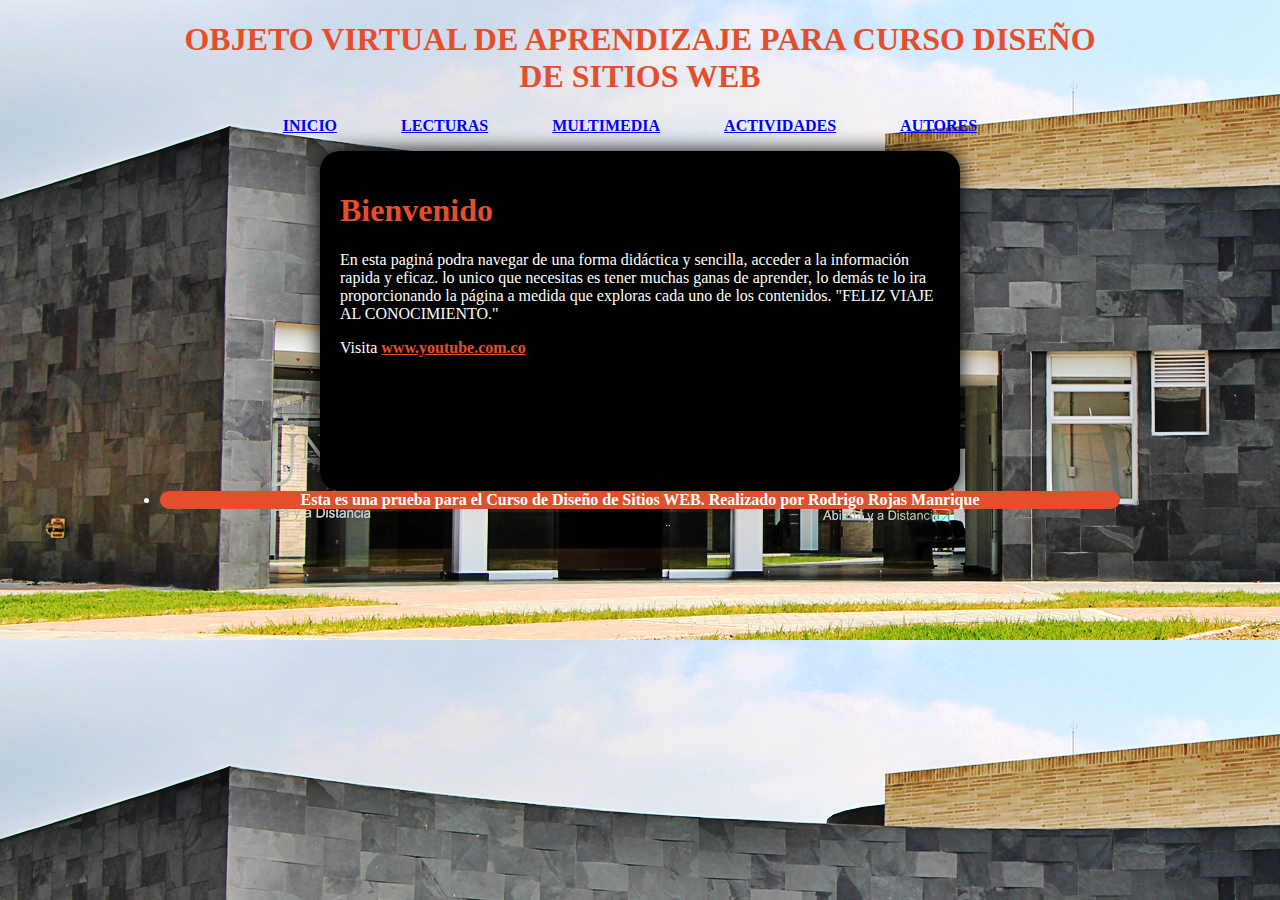
<file: index.html>
<!doctype html>
<html lang="ES">
<head>
		<title> rodrigo321</title>
		<meta charset="UTF-8">
		<meta name= "keywords" content="HTML5,CCS3"/>
		<link rel="stylesheet" href="css/estilo.css" type="text/css">

</head>
<body>
		<div id="contenido">
			<header>
				<hgroup>
				<h1>OBJETO VIRTUAL DE APRENDIZAJE PARA CURSO DISEÑO DE SITIOS WEB </h1>
				</hgroup>
					<nav>
						<ul>
							<a href="inicio.html">INICIO </a>
							<a href="lecturas.html">LECTURAS </a>
							<a href="multimedia.html">MULTIMEDIA </a>
							<a href="actividades.html">ACTIVIDADES </a>
							<a href="autores.html">AUTORES </a>
						</ul>
					</nav>
			</header>
			<section>
				<div id="textoPr">
					<article>
						<hgroup>
							<h1> Bienvenido </h1>
						</hgroup>
						<p> 
						En esta paginá podra navegar de una forma didáctica y sencilla, acceder a la información rapida y eficaz. lo unico que necesitas es tener muchas ganas de aprender, lo demás te lo ira proporcionando la página a medida que exploras cada uno de los contenidos.
						"FELIZ VIAJE AL CONOCIMIENTO."
						</p>
					</article>
					<aside>
					<p> Visita <a href="">www.youtube.com.co</a></p>
					</aside>
				</div>
			</section>	
			<foter>
				<li>Esta es una prueba para el Curso de Diseño de Sitios WEB. Realizado por Rodrigo Rojas Manrique
				</li>
			</foter>			
</html>
</file>
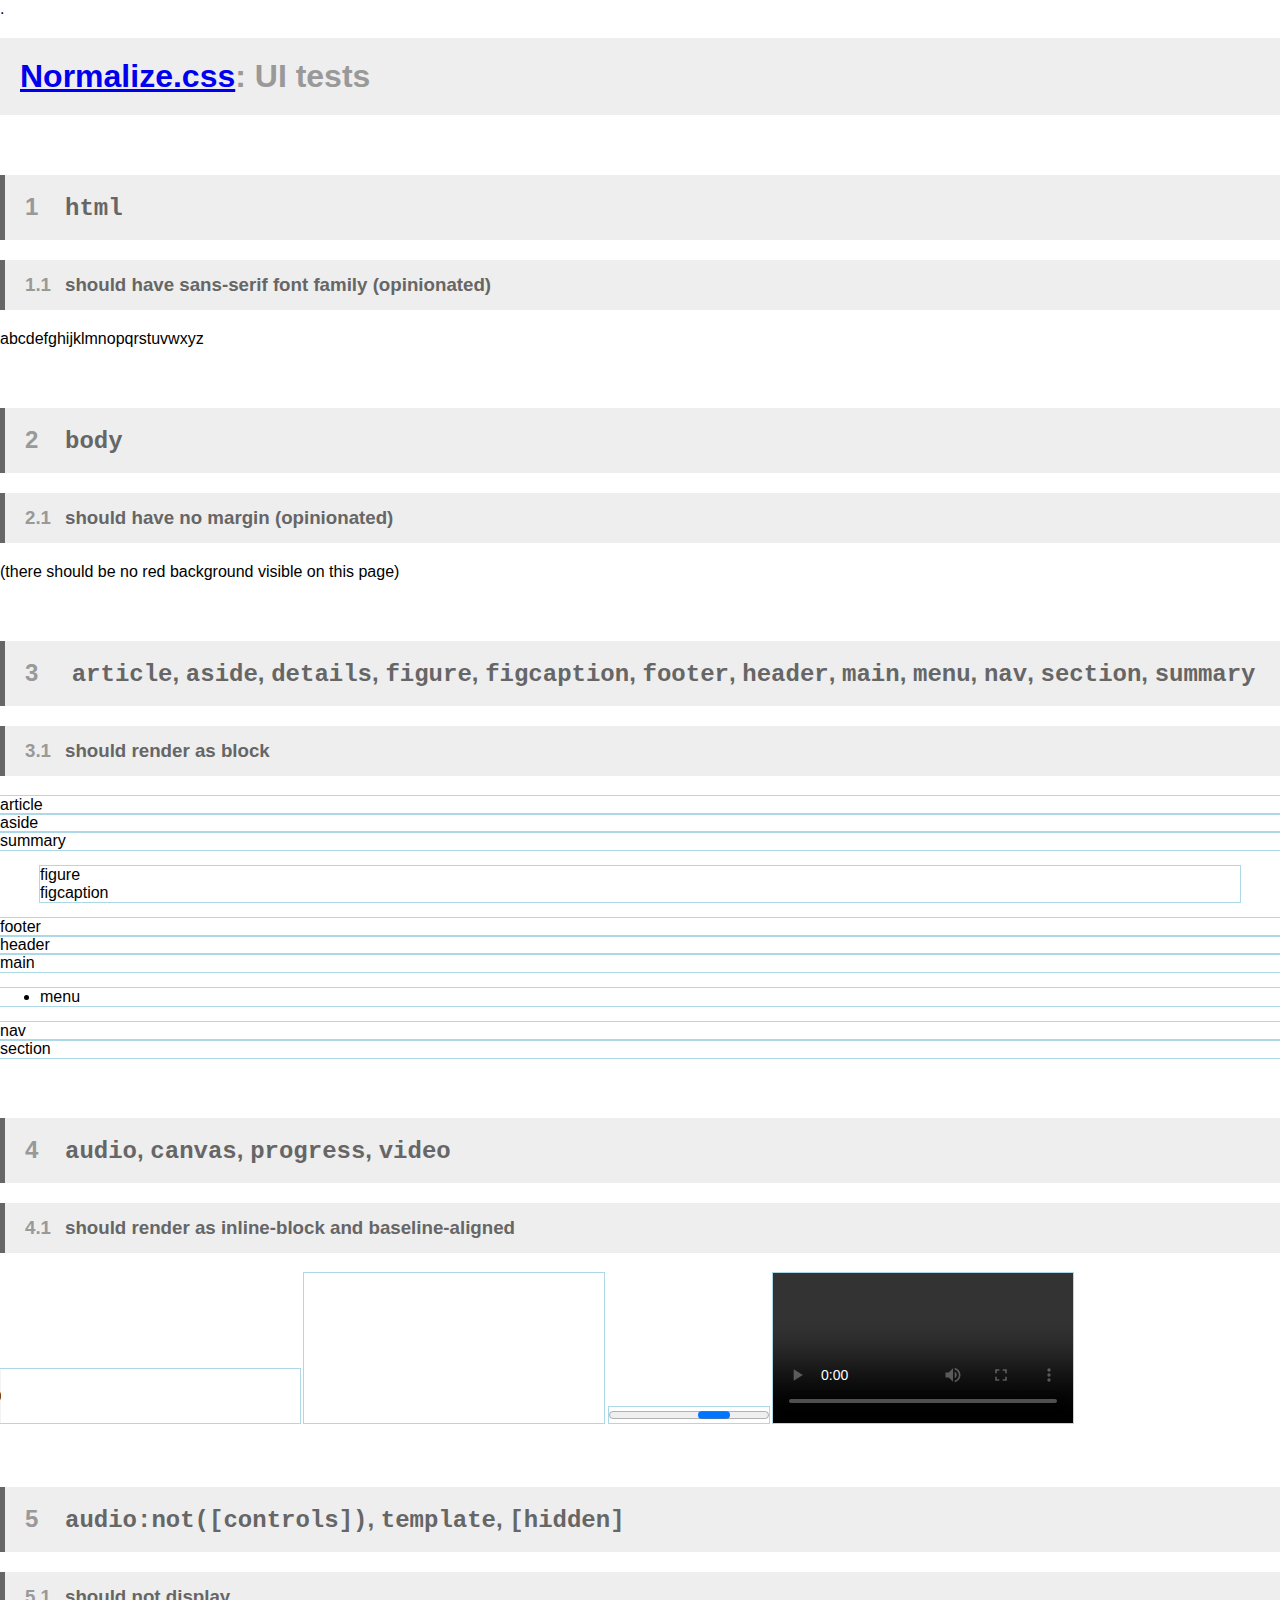
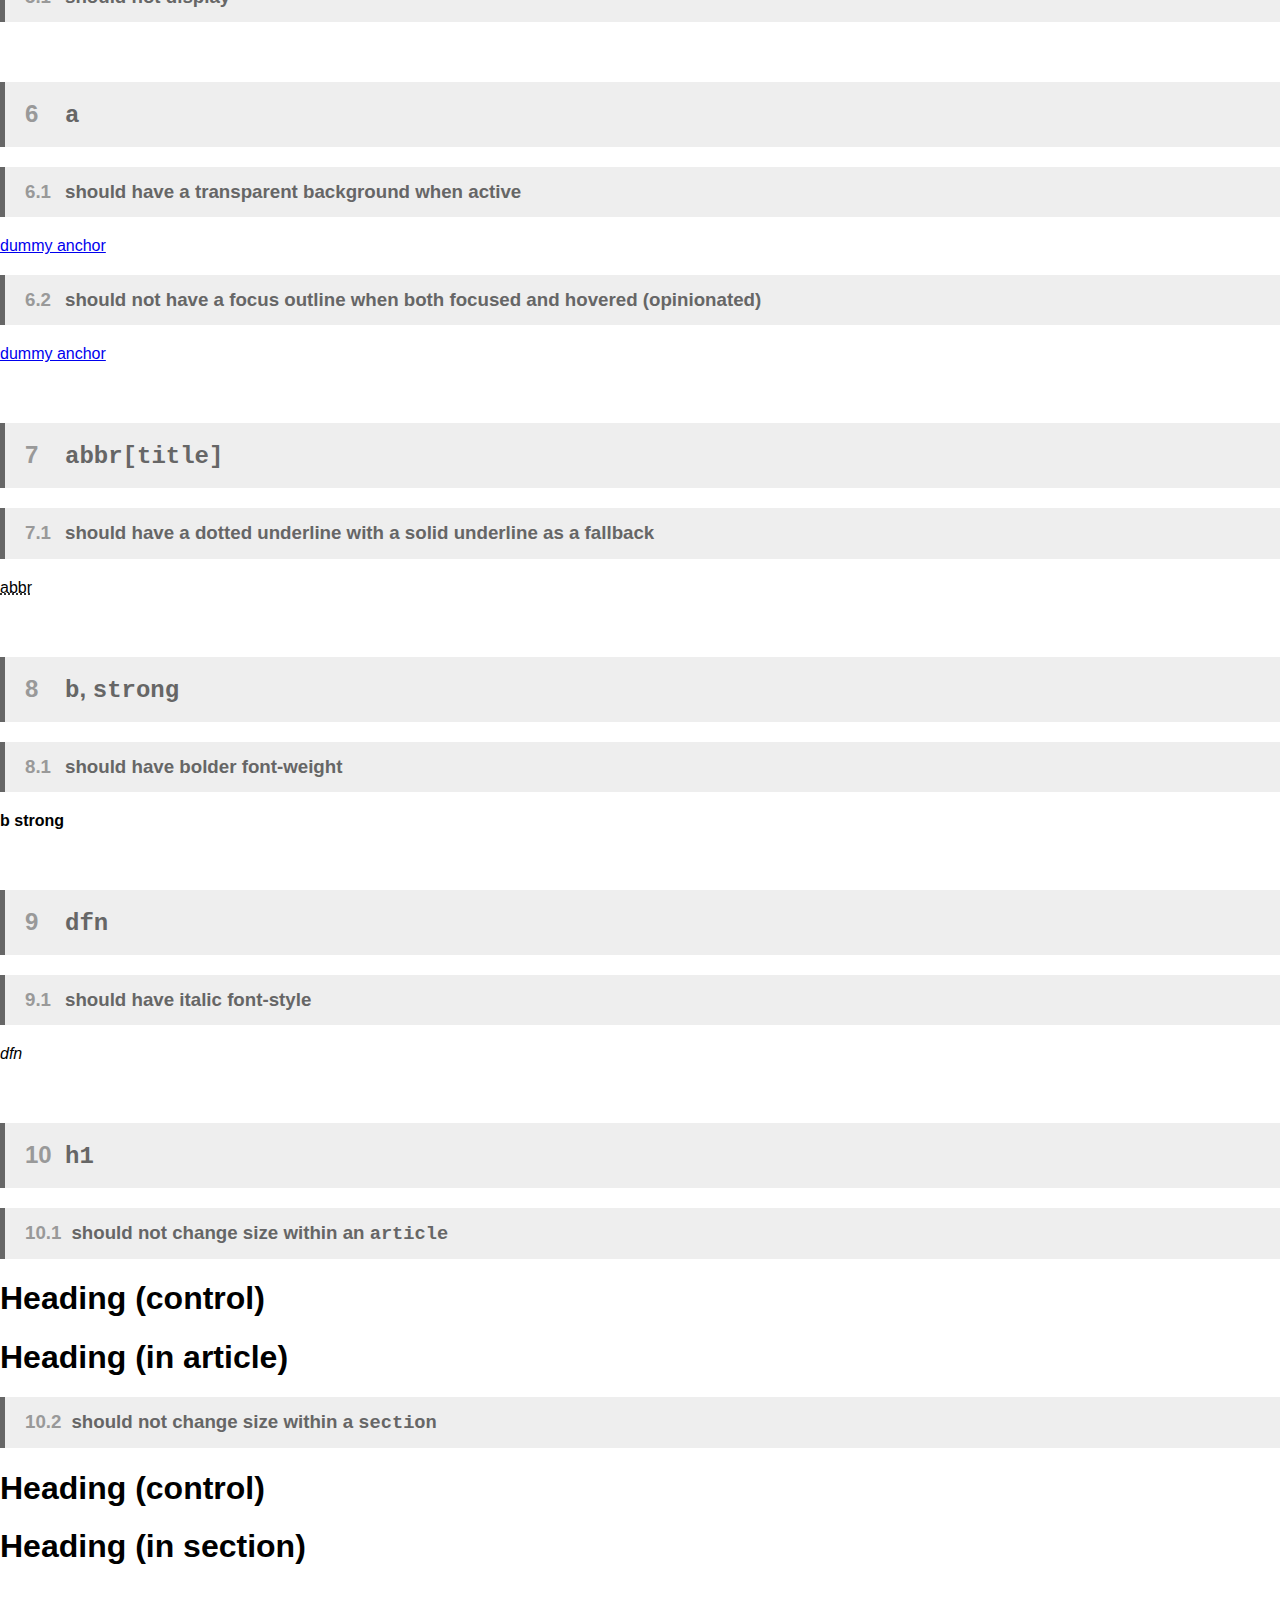
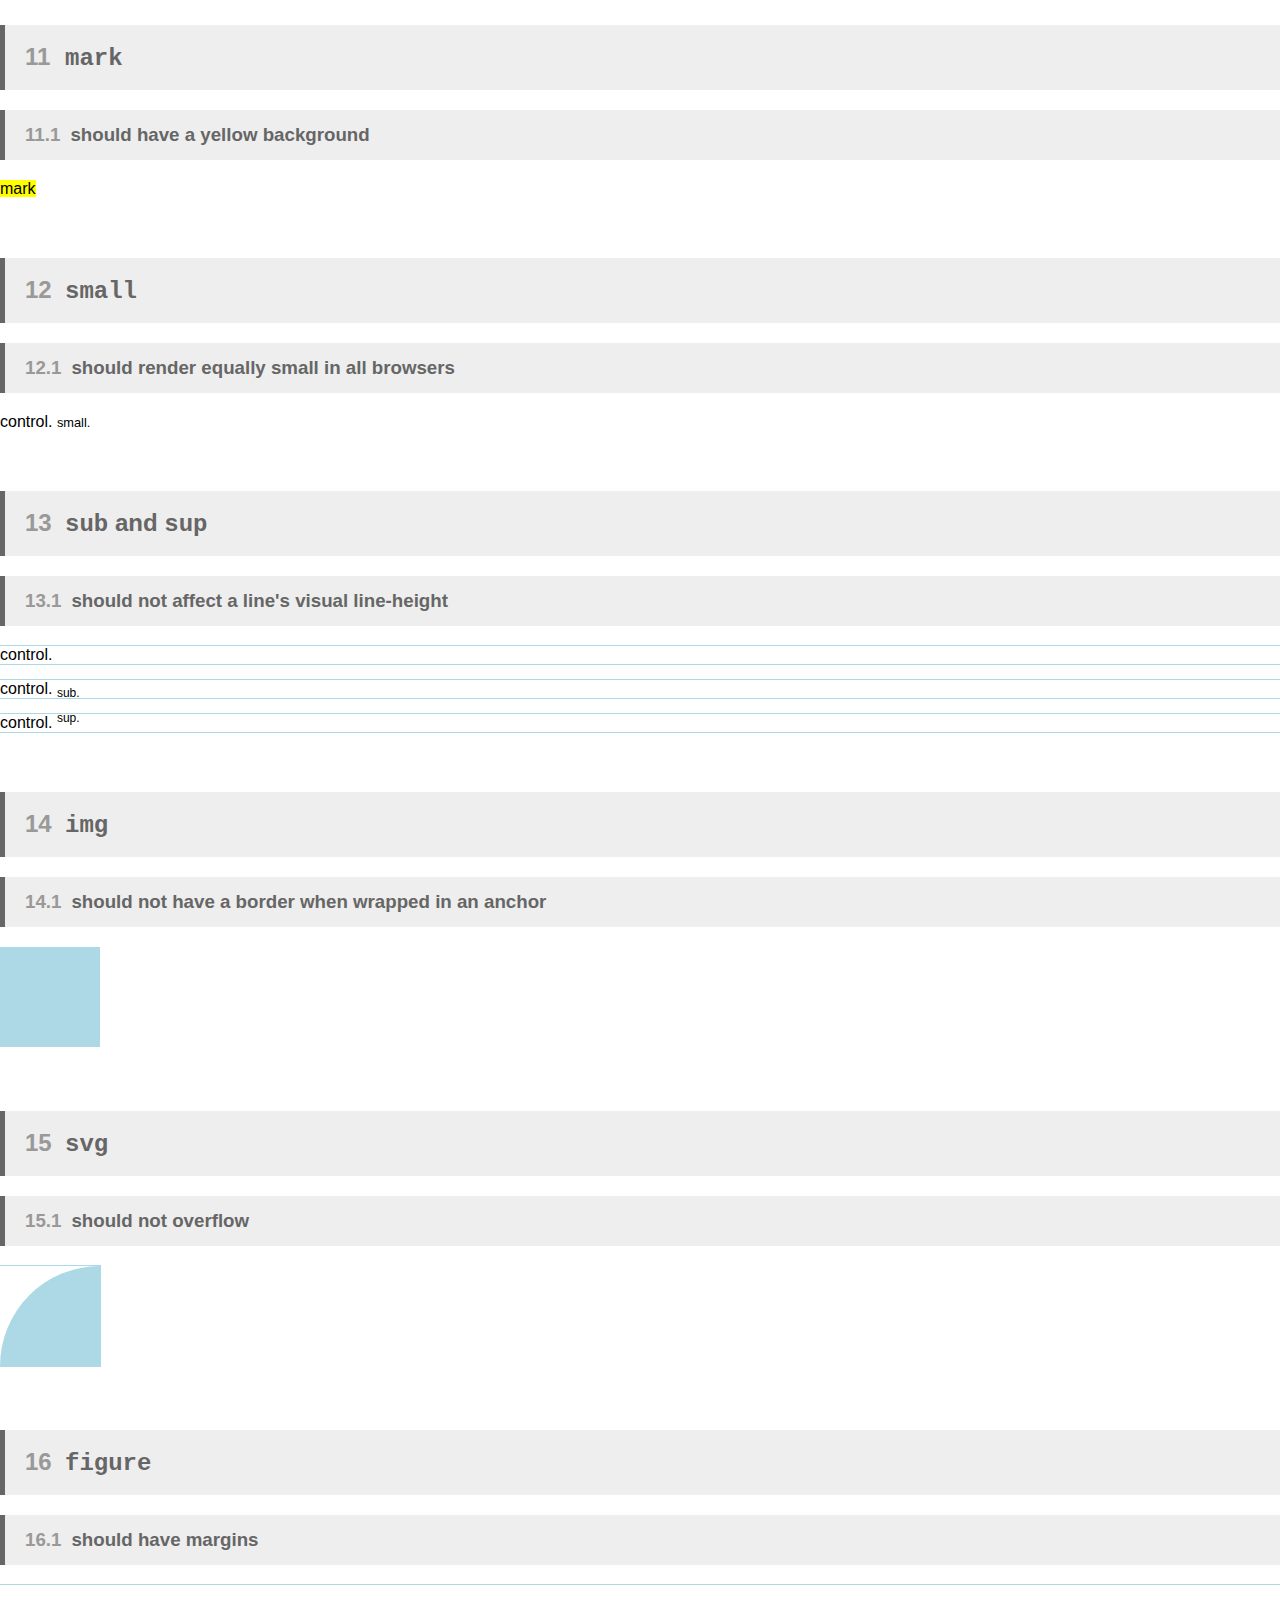
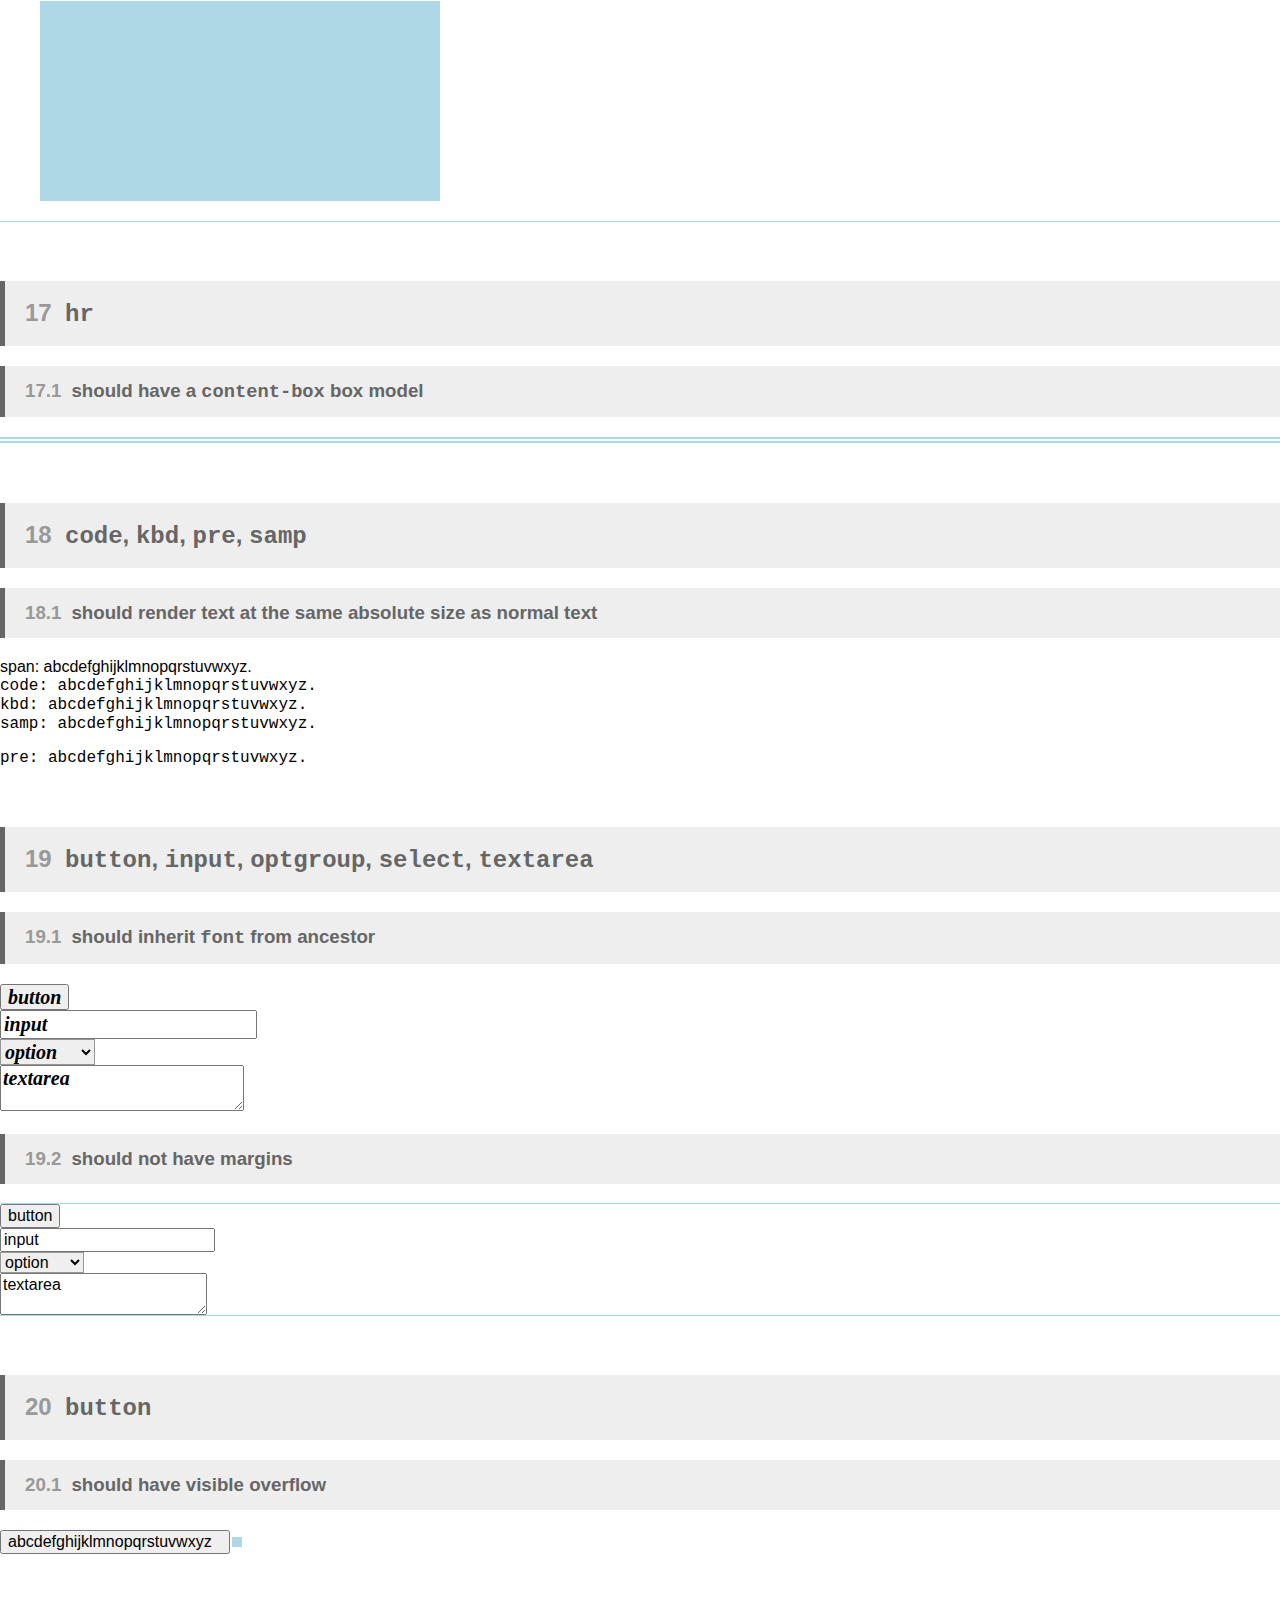
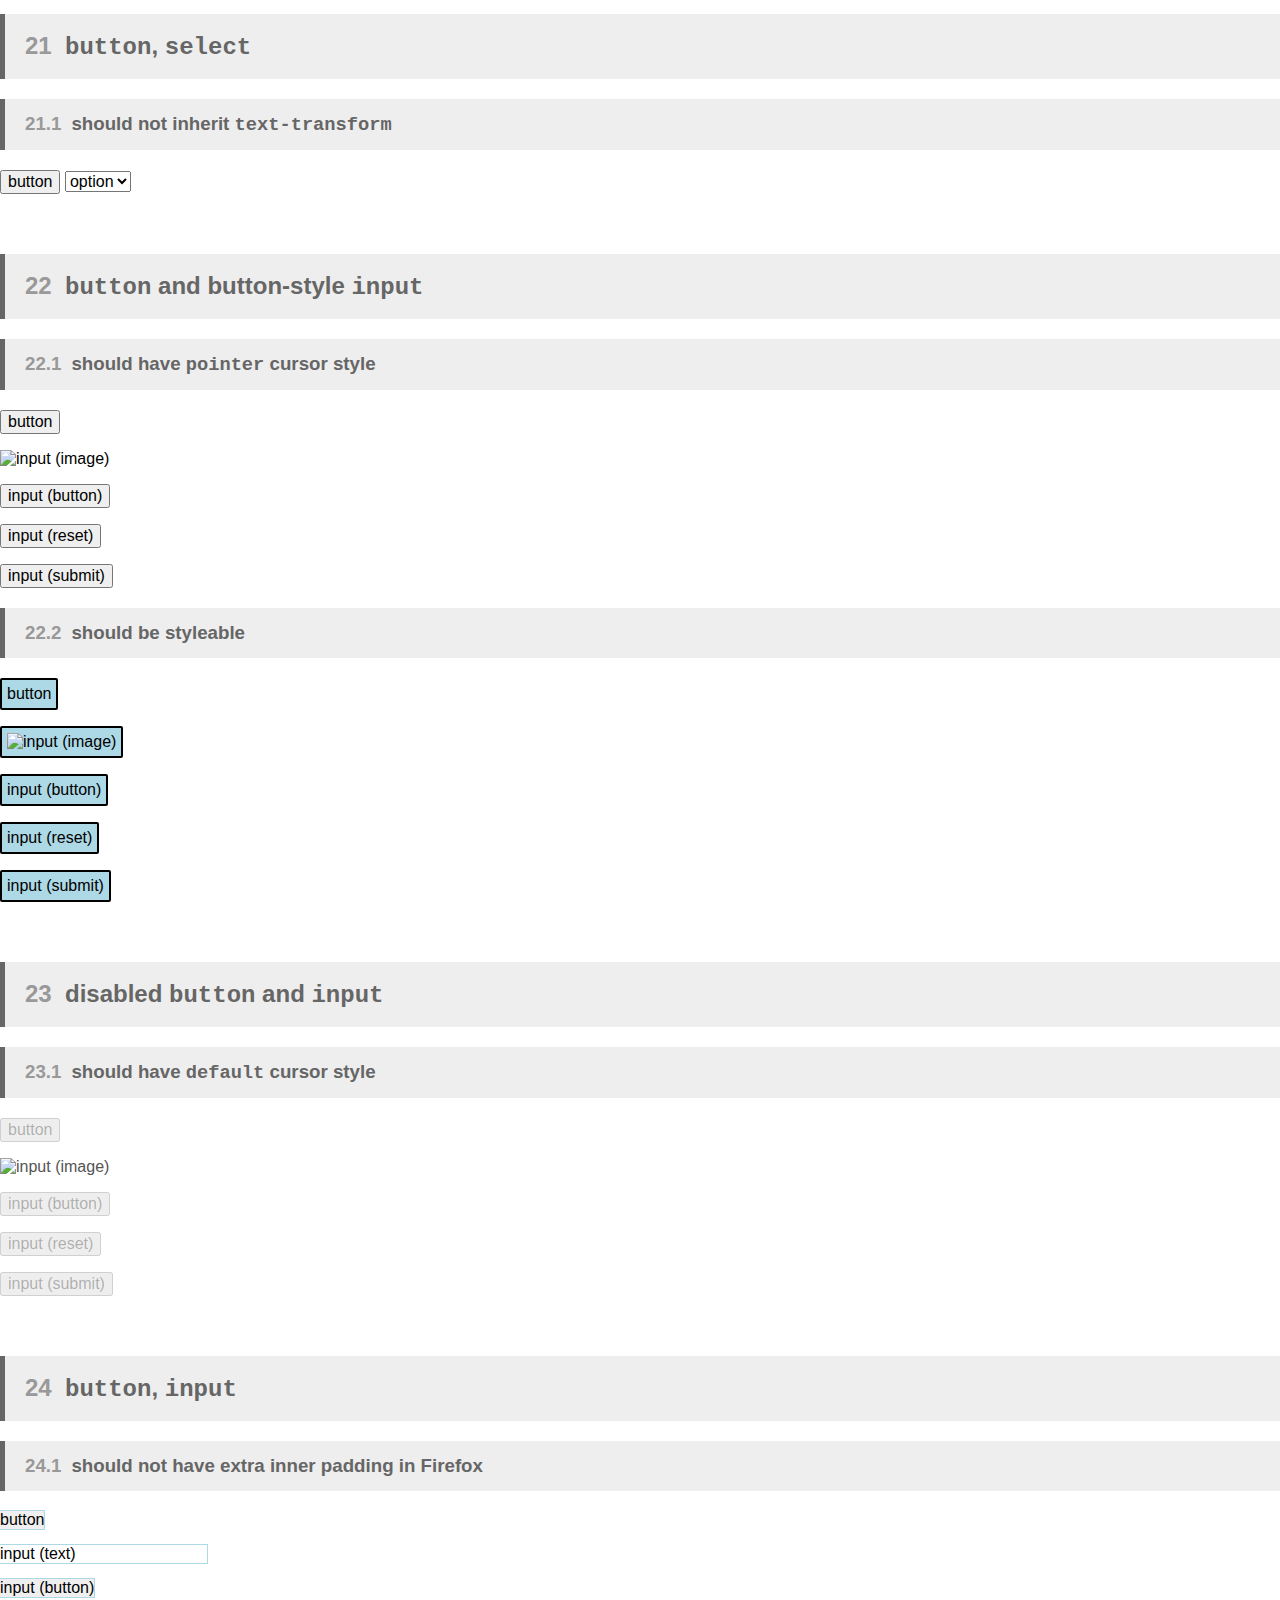
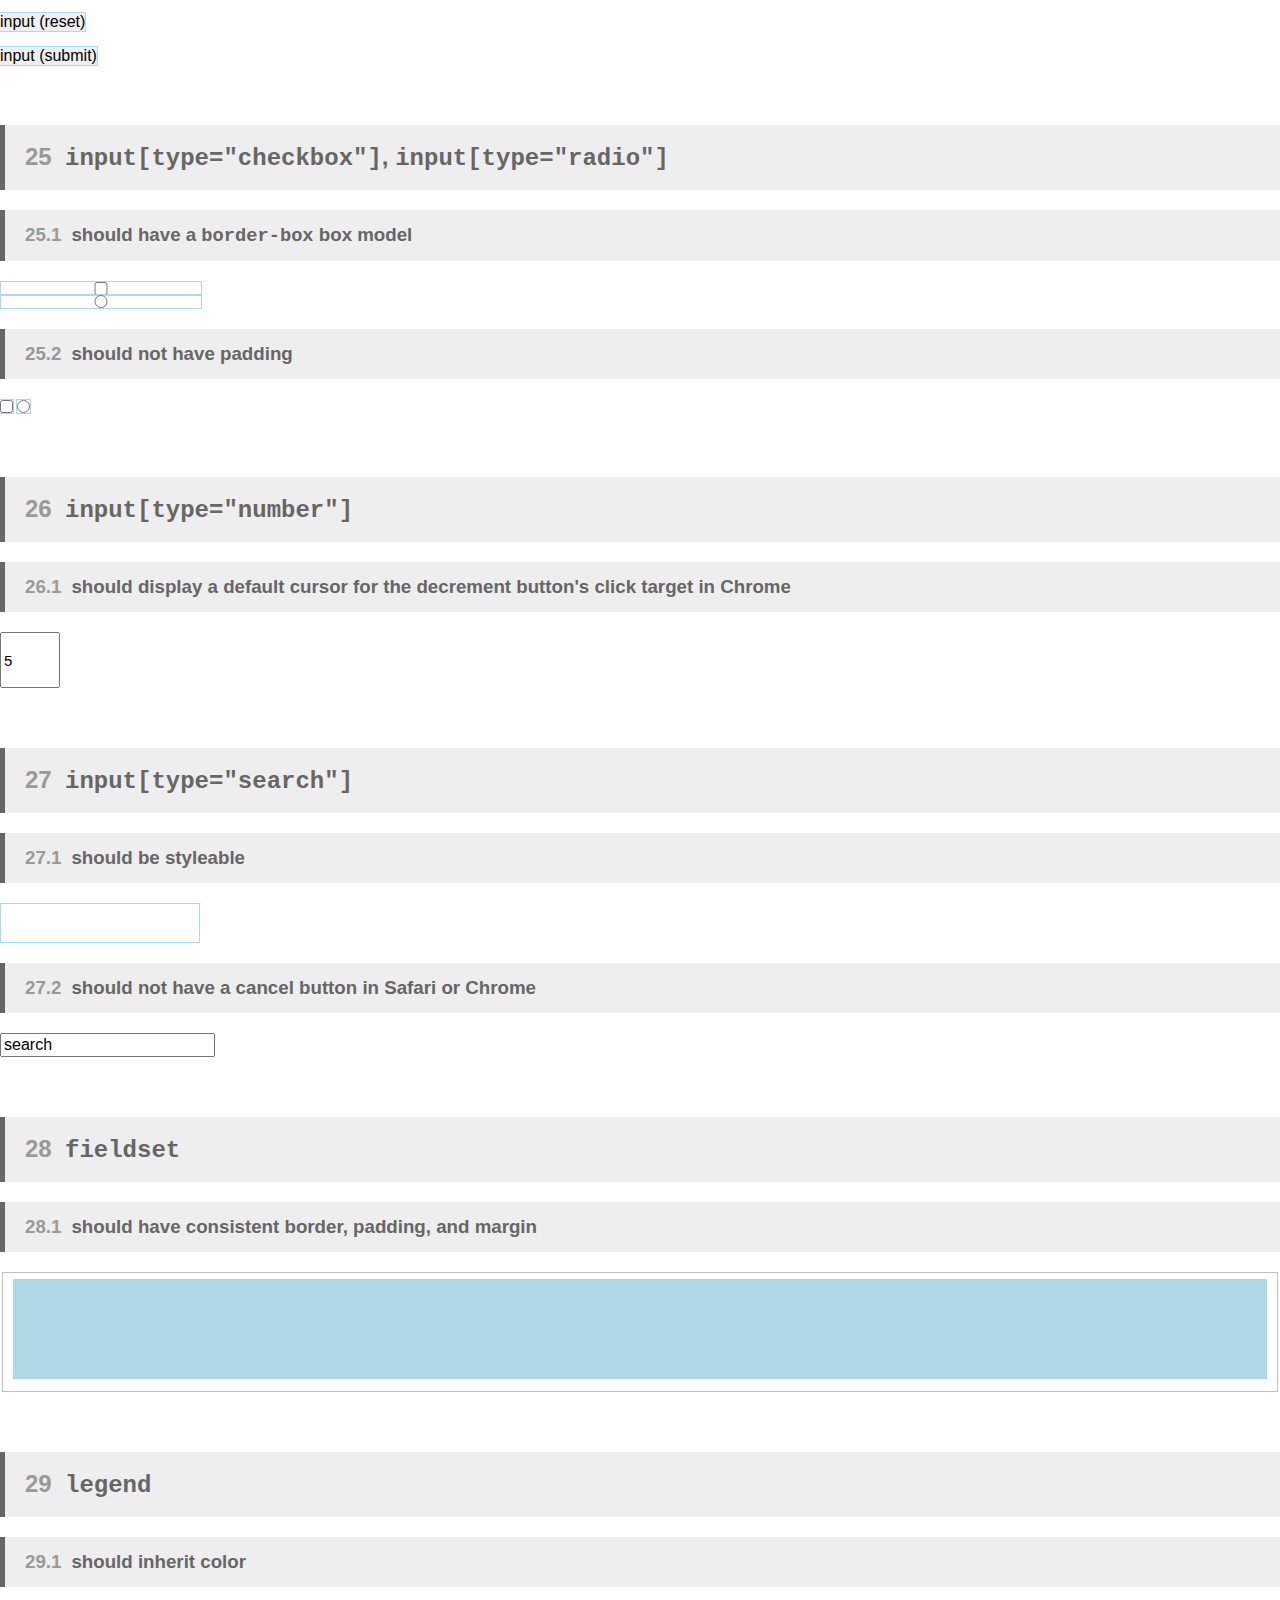
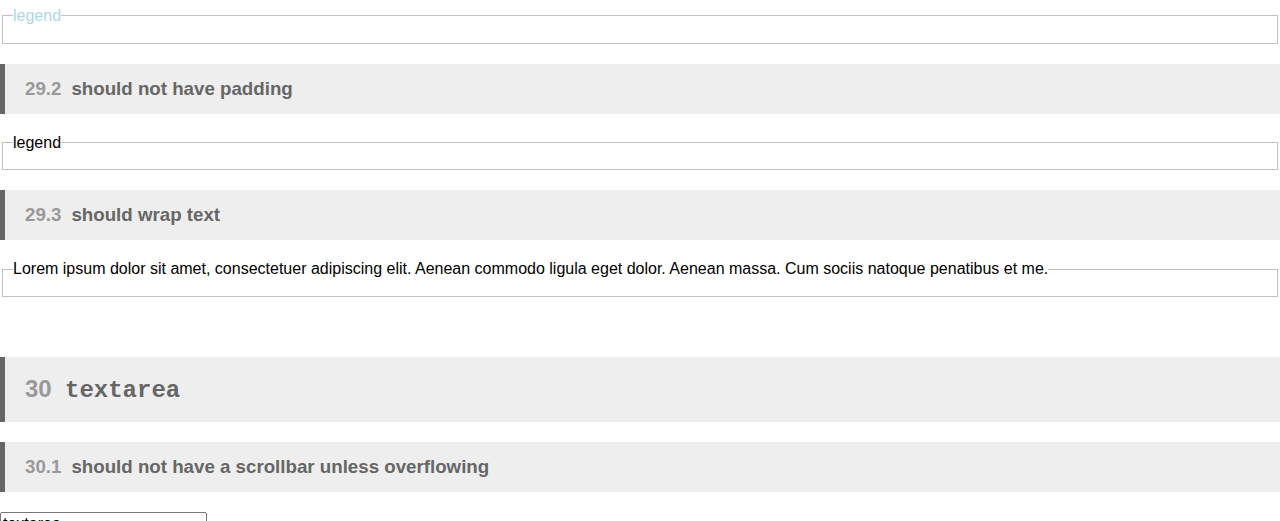
<file: normalize.css-4.0.0/test.html>
<!DOCTYPE html>
<html lang="en">
<meta charset="utf-8">
<meta name="viewport" content="width=device-width,initial-scale=1">
<title>Normalize CSS: UI tests</title>
<script src="https://html5shim.googlecode.com/svn/trunk/html5.js"></script>
<link rel="stylesheet" href="normalize.css">
<style>
  /*! suit-test v0.1.0 | MIT License | github.com/suitcss */

  .Test {
    background: #fff;
    counter-reset: test-describe;
  }

  .Test-describe:before {
    content: counter(test-describe);
    counter-increment: test-describe;
  }

  .Test-describe {
    counter-reset: test-it;
  }

  .Test-it:before {
    content: counter(test-describe) "." counter(test-it);
    counter-increment: test-it;
  }

  .Test-title {
    font-size: 2em;
    font-family: sans-serif;
    padding: 20px;
    margin: 20px 0;
    background: #eee;
    color: #999;
  }

  .Test-describe,
  .Test-it {
    background: #eee;
    border-left: 5px solid #666;
    color: #666;
    font-family: sans-serif;
    font-weight: bold;
    margin: 20px 0;
    padding: 0.75em 20px;
  }

  .Test-describe {
    font-size: 1.5em;
    margin: 60px 0 20px;
  }

  .Test-describe:before,
  .Test-it:before {
    color: #999;
    display: inline-block;
    margin-right: 10px;
    min-width: 30px;
    text-transform: uppercase;
  }

  /* Custom helpers */

  /**
   * Test whether the body's margin has been removed
   */

  body {
    background: red;
  }

  /**
   * Highlight the bounds of direct children of a test block
   */

  .Test-run--highlightEl > * {
    outline: 1px solid #ADD8E6;
  }
</style>

<div class="Test">
  .

  <h1 class="Test-title"><a href="https://github.com/necolas/normalize.css">Normalize.css</a>: UI tests</h1>

  <h2 class="Test-describe"><code>html</code></h2>
  <h3 class="Test-it">should have sans-serif font family (opinionated)</h3>
  <div class="Test-run">
    abcdefghijklmnopqrstuvwxyz
  </div>

  <h2 class="Test-describe"><code>body</code></h2>
  <h3 class="Test-it">should have no margin (opinionated)</h3>
  <div class="Test-run">
    (there should be no red background visible on this page)
  </div>

  <h2 class="Test-describe">
    <code>article</code>, <code>aside</code>, <code>details</code>,
    <code>figure</code>, <code>figcaption</code>, <code>footer</code>,
    <code>header</code>, <code>main</code>,
    <code>menu</code>, <code>nav</code>, <code>section</code>,
    <code>summary</code>
  </h2>
  <h3 class="Test-it">should render as block</h3>
  <div class="Test-run Test-run--highlightEl">
    <article>article</article>
    <aside>aside</aside>
    <details>
      <summary>summary</summary>
      details
    </details>
    <figure>
      figure
      <figcaption>figcaption</figcaption>
    </figure>
    <footer>footer</footer>
    <header>header</header>
    <main>main</main>
    <menu><li>menu</li></menu>
    <nav>nav</nav>
    <section>section</section>
  </div>

  <h2 class="Test-describe"><code>audio</code>, <code>canvas</code>, <code>progress</code>, <code>video</code></h2>
  <h3 class="Test-it">should render as inline-block and baseline-aligned</h3>
  <div class="Test-run Test-run--highlightEl">
    <audio controls>audio</audio>
    <canvas>canvas</canvas>
    <progress>progress</progress>
    <video controls>video</video>
  </div>

  <h2 class="Test-describe"><code>audio:not([controls])</code>, <code>template</code>, <code>[hidden]</code></h2>
  <h3 class="Test-it">should not display</h3>
  <div class="Test-run Test-run--highlightEl">
    <audio>audio</audio>
    <template>
      <h1>{{title}}</h1>
      <content></content>
    </template>
    <p hidden>This should be hidden</p>
  </div>

  <h2 class="Test-describe"><code>a</code></h2>
  <h3 class="Test-it">should have a transparent background when active</h3>
  <div class="Test-run">
    <a href="#non">dummy anchor</a>
  </div>
  <h3 class="Test-it">should not have a focus outline when both focused and hovered (opinionated)</h3>
  <div class="Test-run">
    <a href="#non">dummy anchor</a>
  </div>

  <h2 class="Test-describe"><code>abbr[title]</code></h2>
  <h3 class="Test-it">should have a dotted underline with a solid underline as a fallback</h3>
  <div class="Test-run">
    <abbr title="abbreviation">abbr</abbr>
  </div>

  <h2 class="Test-describe"><code>b</code>, <code>strong</code></h2>
  <h3 class="Test-it">should have bolder font-weight</h3>
  <div class="Test-run">
    <b>b</b>
    <strong>strong</strong>
  </div>

  <h2 class="Test-describe"><code>dfn</code></h2>
  <h3 class="Test-it">should have italic font-style</h3>
  <div class="Test-run">
    <dfn>dfn</dfn>
  </div>

  <h2 class="Test-describe"><code>h1</code></h2>
  <h3 class="Test-it">should not change size within an <code>article</code></h3>
  <div class="Test-run">
    <h1>Heading (control)</h1>
    <article>
      <h1>Heading (in article)</h1>
    </article>
  </div>
  <h3 class="Test-it">should not change size within a <code>section</code></h3>
  <div class="Test-run">
    <h1>Heading (control)</h1>
    <section>
      <h1>Heading (in section)</h1>
    </section>
  </div>

  <h2 class="Test-describe"><code>mark</code></h2>
  <h3 class="Test-it">should have a yellow background</h3>
  <div class="Test-run">
    <mark>mark</mark>
  </div>

  <h2 class="Test-describe"><code>small</code></h2>
  <h3 class="Test-it">should render equally small in all browsers</h3>
  <div class="Test-run">
    control. <small>small.</small>
  </div>

  <h2 class="Test-describe"><code>sub</code> and <code>sup</code></h2>
  <h3 class="Test-it">should not affect a line's visual line-height</h3>
  <div class="Test-run Test-run--highlightEl">
    <p>control.</p>
    <p>control. <sub>sub.</sub></p>
    <p>control. <sup>sup.</sup></p>
  </div>

  <h2 class="Test-describe"><code>img</code></h2>
  <h3 class="Test-it">should not have a border when wrapped in an anchor</h3>
  <div class="Test-run">
    <a href="#non">
      <!-- scaled-up 1px image -->
      <img style="background-color:#ADD8E6" src="[data-uri]" width="100" height="100">
    </a>
  </div>

  <h2 class="Test-describe"><code>svg</code></h2>
  <h3 class="Test-it">should not overflow</h3>
  <div class="Test-run Test-run--highlightEl">
    <svg width="100px" height="100px">
      <circle cx="100" cy="100" r="100" fill="#ADD8E6" />
    </svg>
  </div>

  <h2 class="Test-describe"><code>figure</code></h2>
  <h3 class="Test-it">should have margins</h3>
  <div class="Test-run" style="outline:1px solid #ADD8E6; overflow:hidden;">
    <figure>
      <img style="background-color:#ADD8E6" src="[data-uri]" width="400" height="200">
    </figure>
  </div>

  <h2 class="Test-describe"><code>hr</code></h2>
  <h3 class="Test-it">should have a <code>content-box</code> box model</h3>
  <div class="Test-run" style="">
    <hr style="height:2px; border:solid #ADD8E6; border-width:2px 0;">
  </div>

  <h2 class="Test-describe"><code>code</code>, <code>kbd</code>, <code>pre</code>, <code>samp</code></h2>
  <h3 class="Test-it">should render text at the same absolute size as normal text</h3>
  <div class="Test-run">
    <span>span: abcdefghijklmnopqrstuvwxyz.</span><br>
    <code>code: abcdefghijklmnopqrstuvwxyz.</code><br>
    <kbd>kbd: abcdefghijklmnopqrstuvwxyz.</kbd><br>
    <samp>samp: abcdefghijklmnopqrstuvwxyz.</samp>
    <pre>pre: abcdefghijklmnopqrstuvwxyz.</pre>
  </div>

  <h2 class="Test-describe"><code>button</code>, <code>input</code>, <code>optgroup</code>, <code>select</code>, <code>textarea</code></h2>
  <h3 class="Test-it">should inherit <code>font</code> from ancestor</h3>
  <div class="Test-run" style="font:bold italic 20px/1 serif;">
    <button>button</button><br>
    <input value="input"><br>
    <select style="border:1px solid #999;">
      <optgroup label="optgroup">
        <option>option</option>
      </optgroup>
      <option>option</option>
    </select><br>
    <textarea>textarea</textarea>
  </div>
  <h3 class="Test-it">should not have margins</h3>
  <div class="Test-run" id="form-collection-margins">
    <style>
      #form-collection-margins {
        outline: 1px solid #ADD8E6;
        overflow: hidden;
      }

      #form-collection-margins button,
      #form-collection-margins input,
      #form-collection-margins select,
      #form-collection-margins textarea {
        display: block;
      }
    </style>
    <button>button</button>
    <input value="input">
    <select style="border:1px solid #999;">
      <optgroup label="optgroup">
        <option>option</option>
      </optgroup>
      <option>option</option>
    </select>
    <textarea>textarea</textarea>
  </div>

  <h2 class="Test-describe"><code>button</code></h2>
  <h3 class="Test-it">should have visible overflow</h3>
  <div class="Test-run" id="button-overflow">
    <style>
      #button-overflow button:after {
        content: "";
        background: #ADD8E6;
        display: inline-block;
        height: 10px;
        position:relative;
        right: -20px;
        width: 10px;
      }
    </style>
    <button>abcdefghijklmnopqrstuvwxyz</button>
  </div>

  <h2 class="Test-describe"><code>button</code>, <code>select</code></h2>
  <h3 class="Test-it">should not inherit <code>text-transform</code></h3>
  <div class="Test-run" style="text-transform:uppercase">
    <button>button</button>
    <select><option>option</option></select>
  </div>

  <h2 class="Test-describe"><code>button</code> and button-style <code>input</code></h2>
  <h3 class="Test-it">should have <code>pointer</code> cursor style</h3>
  <div class="Test-run">
    <p><button>button</button></p>
    <p><input type="image" src="http://lorempixel.com/90/24" alt="input (image)"></p>
    <p><input type="button" value="input (button)"></p>
    <p><input type="reset" value="input (reset)"></p>
    <p><input type="submit" value="input (submit)"></p>
  </div>
  <h3 class="Test-it">should be styleable</h3>
  <div class="Test-run" id="button-like-style">
    <style>
      #button-like-style button,
      #button-like-style input {
        background: #ADD8E6;
        border: 2px solid black;
        border-radius: 2px;
        padding: 5px;
      }
    </style>
    <p><button>button</button></p>
    <p><input type="image" src="http://lorempixel.com/90/24" alt="input (image)"></p>
    <p><input type="button" value="input (button)"></p>
    <p><input type="reset" value="input (reset)"></p>
    <p><input type="submit" value="input (submit)"></p>
  </div>

  <h2 class="Test-describe">disabled <code>button</code> and <code>input</code></h2>
  <h3 class="Test-it">should have <code>default</code> cursor style</h3>
  <div class="Test-run">
    <p><button disabled>button</button></p>
    <p><input disabled type="image" src="http://lorempixel.com/90/24" alt="input (image)"></p>
    <p><input disabled type="button" value="input (button)"></p>
    <p><input disabled type="reset" value="input (reset)"></p>
    <p><input disabled type="submit" value="input (submit)"></p>
  </div>

  <h2 class="Test-describe"><code>button</code>, <code>input</code></h2>
  <h3 class="Test-it">should not have extra inner padding in Firefox</h3>
  <div class="Test-run" id="button-input-padding">
    <style>
      #button-input-padding button,
      #button-input-padding input {
        border: 0;
        padding: 0;
        outline: 1px solid #ADD8E6;
      }
    </style>
    <p><button>button</button></p>
    <p><input value="input (text)"></p>
    <p><input type="button" value="input (button)"></p>
    <p><input type="reset" value="input (reset)"></p>
    <p><input type="submit" value="input (submit)"></p>
  </div>

  <h2 class="Test-describe"><code>input[type="checkbox"]</code>, <code>input[type="radio"]</code></h2>
  <h3 class="Test-it">should have a <code>border-box</code> box model</h3>
  <div class="Test-run Test-run--highlightEl" id="radio-box-model">
    <style>
      #radio-box-model {
        width: 200px;
        border: 1px solid red;
      }

      #radio-box-model input {
        width: 100%;
        border: 5px solid #ADD8E6;
        display: block;
        position: relative;
      }
    </style>
    <input type="checkbox">
    <input type="radio" name="rad">
  </div>
  <h3 class="Test-it">should not have padding</h3>
  <div class="Test-run Test-run--highlightEl">
    <input type="checkbox">
    <input type="radio" name="rad">
  </div>

  <h2 class="Test-describe"><code>input[type="number"]</code></h2>
  <h3 class="Test-it">should display a default cursor for the decrement button's click target in Chrome</h3>
  <div class="Test-run">
    <input style="height:50px; font-size:15px;" type="number" id="in" min="0" max="10" value="5">
  </div>

  <h2 class="Test-describe"><code>input[type="search"]</code></h2>
  <h3 class="Test-it">should be styleable</h3>
  <div class="Test-run">
    <input type="search" style="border:1px solid #ADD8E6; padding:10px; width:200px;">
  </div>
  <h3 class="Test-it">should not have a cancel button in Safari or Chrome</h3>
  <div class="Test-run">
    <input type="search" value="search">
  </div>

  <h2 class="Test-describe"><code>fieldset</code></h2>
  <h3 class="Test-it">should have consistent border, padding, and margin</h3>
  <div class="Test-run">
    <fieldset>
      <div style="width:100%; height:100px; background:#ADD8E6;"></div>
    </fieldset>
  </div>

  <h2 class="Test-describe"><code>legend</code></h2>
  <h3 class="Test-it">should inherit color</h3>
  <div class="Test-run" style="color:#ADD8E6;">
    <fieldset>
      <legend>legend</legend>
    </fieldset>
  </div>
  <h3 class="Test-it">should not have padding</h3>
  <div class="Test-run">
    <fieldset>
      <legend>legend</legend>
    </fieldset>
  </div>
  <h3 class="Test-it">should wrap text</h3>
  <div class="Test-run">
    <fieldset>
      <legend>Lorem ipsum dolor sit amet, consectetuer adipiscing elit. Aenean commodo ligula eget dolor. Aenean massa. Cum sociis natoque penatibus et me.</legend>
    </fieldset>
  </div>

  <h2 class="Test-describe"><code>textarea</code></h2>
  <h3 class="Test-it">should not have a scrollbar unless overflowing</h3>
  <div class="Test-run">
    <textarea>textarea</textarea>
  </div>

</div>
</file>
<file: css/estilo.css>
body
{
	background:url(../imagenes/fondo3.jpg);
	margin:0 auto,300px;
		
}
{
	background-color:#e44e2d;
	font-family:"Helvetica",Arial;
}
#contenido
{
	width:960px;
	margin:0 auto;	
	text-align:center;
}
	h1
{
	color:#e44e2d;

}
nav ul a
{
	display:inline-block;
	margin-right:60px;
	color:blue;
	cursor: pointer;
}
#textoPr
{
	width:600px;
	height:300px;
	background-color:black;
	color:#fff;
	margin:0 auto;
	text-align:left;	
	border-radius:20px;
	padding:20px;
	box-shadow:0px 0px 20px rgba(0,0,0,5);
}
a
{
color:#e44e2d;
font-weight:bold;
}
li
{
	color:white;
	background-color:#e44e2d;
	width:400;
	font-weight:bold;
	margin:0 auto;
	border-radius:20px;
	 
}
</file>
